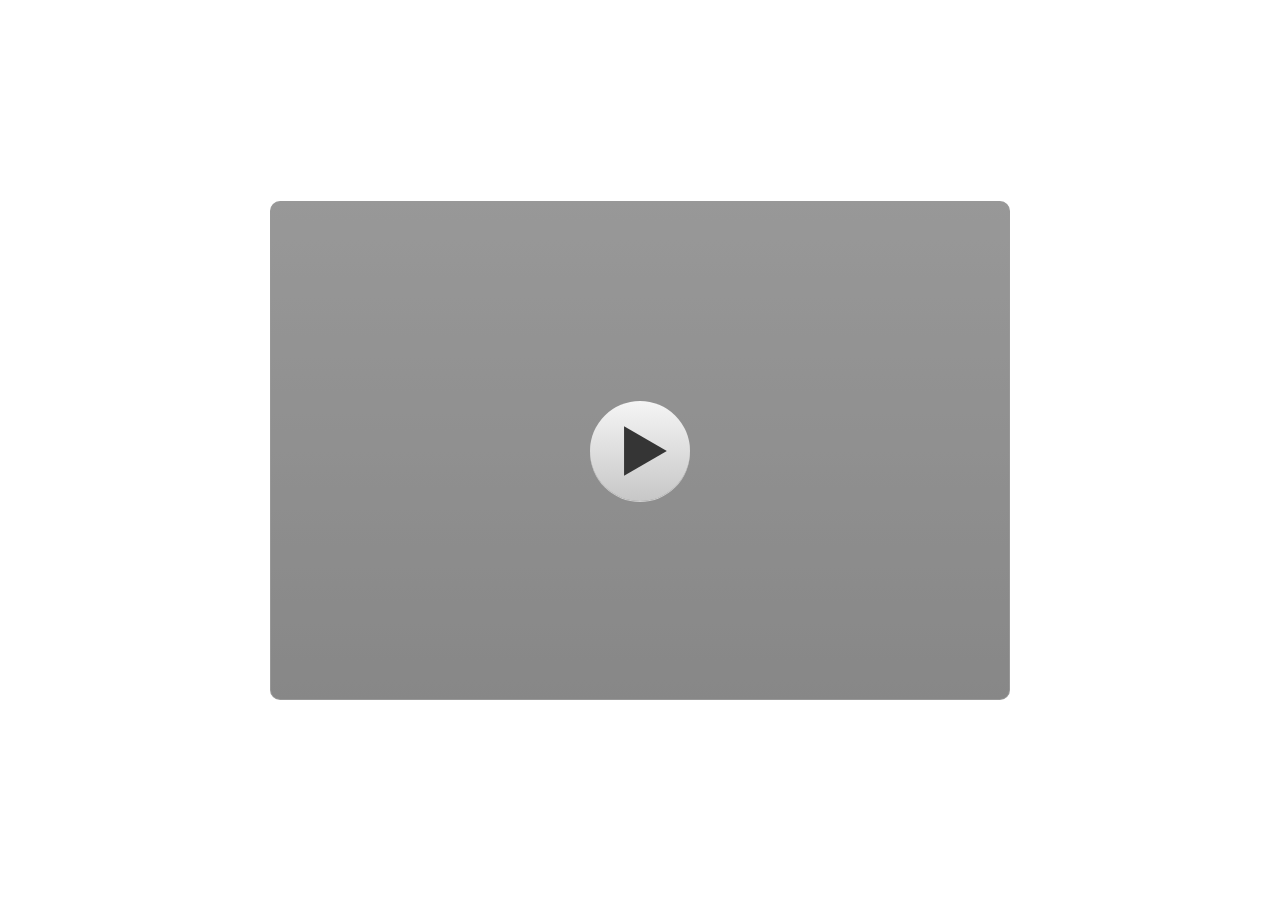
<file: index.html>
<!DOCTYPE html>
<html lang="en-US">
<head>
  <meta charset="utf-8">
  <!-- Created using Storyline 3 - http://www.articulate.com  -->
  <!-- version: 3.11.23355.0 -->
  <title>MPI_PAI_EDU</title>
  <meta http-equiv="x-ua-compatible" content="IE=edge" />
  <meta name="viewport" content="width=device-width, initial-scale=1.0, user-scalable=no, shrink-to-fit=no, minimal-ui" />
  <meta name="apple-mobile-web-app-capable" content="yes" />
  <style>
    html, body { height: 100%; padding: 0; margin: 0 }
    #app { height: 100%; width: 100%; }
  </style>
  
  <script>window.THREE = { };</script>
</head>
<body style="background: #FFFFFF" class="cs-HTML theme-classic">
  <!-- 360 -->
  <audio src="" id="bgSong" preload="auto" autoplay loop></audio>
  <script>!function(e){function n(e,i){return e.test(i)}function i(e){var i=e||navigator.userAgent,o=i.split("[FBAN");if(void 0!==o[1]&&(i=o[0]),this.apple={phone:n(t,i),ipod:n(d,i),tablet:!n(t,i)&&n(s,i),device:n(t,i)||n(d,i)||n(s,i)},this.amazon={phone:n(h,i),tablet:!n(h,i)&&n(a,i),device:n(h,i)||n(a,i)},this.android={phone:n(h,i)||n(b,i),tablet:!n(h,i)&&!n(b,i)&&(n(a,i)||n(r,i)),device:n(h,i)||n(a,i)||n(b,i)||n(r,i)},this.windows={phone:n(l,i),tablet:n(p,i),device:n(l,i)||n(p,i)},this.other={blackberry:n(f,i),blackberry10:n(u,i),opera:n(c,i),firefox:n(A,i),chrome:n(w,i),device:n(f,i)||n(u,i)||n(c,i)||n(A,i)||n(w,i)},this.seven_inch=n(v,i),this.any=this.apple.device||this.android.device||this.windows.device||this.other.device||this.seven_inch,this.phone=this.apple.phone||this.android.phone||this.windows.phone,this.tablet=this.apple.tablet||this.android.tablet||this.windows.tablet,"undefined"==typeof window)return this}function o(){var e=new i;return e.Class=i,e}var t=/iPhone/i,d=/iPod/i,s=/iPad/i,b=/(?=.*\bAndroid\b)(?=.*\bMobile\b)/i,r=/Android/i,h=/(?=.*\bAndroid\b)(?=.*\bSD4930UR\b)/i,a=/(?=.*\bAndroid\b)(?=.*\b(?:KFOT|KFTT|KFJWI|KFJWA|KFSOWI|KFTHWI|KFTHWA|KFAPWI|KFAPWA|KFARWI|KFASWI|KFSAWI|KFSAWA)\b)/i,l=/IEMobile/i,p=/(?=.*\bWindows\b)(?=.*\bARM\b)/i,f=/BlackBerry/i,u=/BB10/i,c=/Opera Mini/i,w=/(CriOS|Chrome)(?=.*\bMobile\b)/i,A=/(?=.*\bFirefox\b)(?=.*\bMobile\b)/i,v=new RegExp("(?:Nexus 7|BNTV250|Kindle Fire|Silk|GT-P1000)","i");"undefined"!=typeof module&&module.exports&&"undefined"==typeof window?module.exports=i:"undefined"!=typeof module&&module.exports&&"undefined"!=typeof window?module.exports=o():"function"==typeof define&&define.amd?define("isMobile",[],e.isMobile=o()):e.isMobile=o()}(this);
    window.isMobile.apple.tablet = window.isMobile.apple.tablet ||
      (navigator.platform === 'MacIntel' && navigator.maxTouchPoints > 1);
    window.isMobile.apple.device = window.isMobile.apple.device || window.isMobile.apple.tablet;
    window.isMobile.tablet = window.isMobile.tablet || window.isMobile.apple.tablet;
    window.isMobile.any = window.isMobile.any || window.isMobile.apple.tablet;
  </script>

  <div id="focus-sink" aria-hidden="true" tabIndex="-1"></div>

  <div id="preso"></div>
  <script>
    window.DS = {};
    window.globals = {
      DATA_PATH_BASE: '',
      HAS_FRAME: true,
      HAS_SLIDE: true,

      lmsPresent: false,
      tinCanPresent: false,
      cmi5Present: false,
      aoSupport: false,
      scale: 'noscale',
      captureRc: false,
      browserSize: 'optimal',
      bgColor: '#FFFFFF',
      features: '',
      themeName: 'classic',
      preloaderColor: '#FFFFFF',
      suppressAnalytics: false,
      productChannel: 'perpetual',
      publishSource: 'storyline',
      aid: '',
      cid: '5ee9b00b-b064-4372-8f05-8b98db82983a',
      playerVersion: '3.11.23355.0',
      maxIosVideoElements: 5,

      
      parseParams: function(qs) {
        if (window.globals.parsedParams != null) {
          return window.globals.parsedParams;
        }
        qs = (qs || window.location.search.substr(1)).split('+').join(' ');
        var params = {},
            tokens,
            re = /[?&]?([^=]+)=([^&]*)/g;

        while (tokens = re.exec(qs)) {
          params[decodeURIComponent(tokens[1]).trim()] =
            decodeURIComponent(tokens[2]).trim();
        }
        window.globals.parsedParams = params;
        return params;
      }

    };

    (function() {

      var classTypes = [ 'desktop', 'mobile', 'phone', 'tablet' ];

      var addDeviceClasses = function(prefix, testObj) {
        var curr, i;
        for (i = 0; i < classTypes.length; i++) {
          curr = classTypes[i];
          if (testObj[curr]) {
            document.body.classList.add(prefix + curr);
          }
        }
      };

      var params = window.globals.parseParams(),
          isDevicePreview = params.devicepreview === '1',
          isPhoneOverride = params.deviceType === 'phone' || (isDevicePreview && params.phone == '1'),
          isTabletOverride = (params.deviceType === 'tablet' || isDevicePreview) && !isPhoneOverride,
          isMobileOverride = isPhoneOverride || isTabletOverride;

      var deviceView = {
        desktop: !window.isMobile.any && !isMobileOverride,
        mobile: window.isMobile.any || isMobileOverride,
        phone: isPhoneOverride || (window.isMobile.phone && !isTabletOverride),
        tablet: isTabletOverride || window.isMobile.tablet
      };

      window.globals.deviceView = deviceView;
      window.isMobile.desktop = !window.isMobile.any;
      window.isMobile.mobile = window.isMobile.any;

      addDeviceClasses('view-', deviceView);

    })();
  </script>
  
  <script src='story_content/user.js' type=text/javascript></script>
  <div class="slide-loader"></div>

  <script type="text/javascript">
    if (window.globals.deviceView.isMobile) { var doc = document, loader = doc.body.querySelector('.slide-loader'); [ 1, 2, 3 ].forEach(function(n) { var d = doc.createElement('div'); d.style.backgroundColor = window.globals.preloaderColor; d.classList.add('mobile-loader-dot'); d.classList.add('dot' + n); loader.appendChild(d); }); }
  </script>

  <div class="mobile-load-title-overlay" style="display: none">
    <div class="mobile-load-title">MPI_PAI_EDU</div>
  </div>

  <div class="mobile-chrome-warning"></div>

  <script>
    
    if (window.autoSpider && window.vInterfaceObject) {
      document.querySelector('.mobile-load-title-overlay').style.display = 'none';
    }
  </script>

  

  <link rel="stylesheet" href="html5/data/css/output.min.css" data-noprefix />
</body>
<script src="html5/lib/scripts/ds-bootstrap.min.js"></script>
</html>
</file>
<file: html5/data/css/output.min.css>
@font-face {
  font-family: 'Open SansBold CharsBoldE68776A4';
  src: url('[data-uri]');
  font-style: normal;
  font-weight: normal;
}
@font-face {
  font-family: 'Open Sans Charset1_ 5Yw77A33F90';
  src: url('[data-uri]');
  font-style: normal;
  font-weight: normal;
}
@font-face {
  font-family: 'Arial Charset1_ 62CjWu617D5C6F0';
  src: url('[data-uri]');
  font-style: normal;
  font-weight: normal;
}
@font-face {
  font-family: 'Arial Unicode MS Charse6F235A79';
  src: url('[data-uri]');
  font-style: normal;
  font-weight: normal;
}
@font-face {
  font-family: 'Articulate NarrowBoBoldCC71AA59';
  src: url('[data-uri]');
  font-style: normal;
  font-weight: normal;
}
@font-face {
  font-family: 'Articulate Narrow Chars03720D86';
  src: url('[data-uri]');
  font-style: normal;
  font-weight: normal;
}
@font-face {
  font-family: 'Open Sans Charset0_v9TY33EDE6F2';
  src: url('[data-uri]');
  font-style: normal;
  font-weight: normal;
}
.cs-npnxnanbnsnfns00000000001 .cs-infopanel  {
  box-shadow: 0 1px 0 rgba(184, 184, 184, 1);
  background: rgba(255, 255, 255, 1);
}
.cs-npnxnanbnsnfns00000000001 .cs-infopanel .cs-link {
  color: rgba(124, 34, 128, 1);
}
.cs-npnxnanbnsnfns00000000001 .cs-infopanel .cs-link:hover {
  color: rgba(0, 0, 238, 1);
}
.cs-npnxnanbnsnfns00000000001 .cs-infopanel .cs-name {
  color: rgba(68, 68, 68, 1);
}
.cs-npnxnanbnsnfns00000000001 .cs-infopanel .cs-title {
  color: rgba(153, 153, 153, 1);
}
.cs-npnxnanbnsnfns00000000001 .cs-infopanelpopup  {
  box-shadow: 0 1px 0 rgba(184, 184, 184, 1);
  background: linear-gradient(180deg, rgba(233, 233, 233, 1) 0%, rgba(207, 207, 207, 1) 100%);
}
.cs-npnxnanbnsnfns00000000001 .cs-infopanelpopup .cs-link {
  color: rgba(124, 34, 128, 1);
}
.cs-npnxnanbnsnfns00000000001 .cs-infopanelpopup .cs-link:hover {
  color: rgba(0, 0, 238, 1);
}
.cs-npnxnanbnsnfns00000000001 .cs-infopanelpopup .cs-name {
  color: rgba(68, 68, 68, 1);
}
.cs-npnxnanbnsnfns00000000001 .cs-infopanelpopup .cs-bio {
  color: rgba(153, 153, 153, 1);
}
.cs-npnxnanbnsnfns00000000001 .cs-timer  {
  color: rgba(85, 85, 85, 1);
}
.cs-npnxnanbnsnfns00000000001 .cs-duration stop:first-child {
  stop-color: rgba(0, 215, 255, 1);
}
.cs-npnxnanbnsnfns00000000001 .cs-duration stop:last-child {
  stop-color: rgba(0, 171, 255, 1);
}
.cs-npnxnanbnsnfns00000000001 .cs-elapsed stop:first-child {
  stop-color: rgba(254, 227, 71, 1);
}
.cs-npnxnanbnsnfns00000000001 .cs-elapsed stop:last-child {
  stop-color: rgba(252, 204, 42, 1);
}
.cs-npnxnanbnsnfns00000000001 .cs-timer .cs-pie .cs-innerstroke {
  stroke: rgba(199, 199, 199, 1);
}
.cs-npnxnanbnsnfns00000000001 .cs-timer .cs-pie .cs-innerborder {
  stroke: rgba(255, 255, 255, 1);
}
.cs-npnxnanbnsnfns00000000001 .cs-window  {
  box-shadow: 0 8px 5px rgba(0, 0, 0, 0.2);
  border-color: rgba(234, 234, 234, 1);
  background: rgba(243, 243, 243, 1);
  color: rgba(85, 85, 85, 1);
}
.cs-npnxnanbnsnfns00000000001 .cs-window .cs-diva {
  border-color: rgba(247, 247, 247, 1);
}
.cs-npnxnanbnsnfns00000000001 .cs-window .cs-divb {
  border-color: rgba(211, 211, 211, 1);
}
.cs-npnxnanbnsnfns00000000001 .cs-editor .cs-editor-slide {
  color: rgba(85, 85, 85, 1);
}
.cs-npnxnanbnsnfns00000000001 .cs-editor .cs-editor-html {
  color: rgba(68, 68, 68, 1);
}
.cs-npnxnanbnsnfns00000000001 .cs-editor .cs-editor-button {
  text-shadow: 0 1px 0 rgba(240, 240, 240, 1);
  color: rgba(53, 53, 53, 1);
  border-color: rgba(177, 177, 177, 1);
  background: linear-gradient(180deg, rgba(245, 245, 245, 1) 0%, rgba(199, 199, 199, 1) 100%);
}
.cs-npnxnanbnsnfns00000000001 .cs-editor .cs-editor-button:hover {
  background: linear-gradient(180deg, rgba(242, 242, 242, 1) 0%, rgba(175, 175, 175, 1) 100%);
}
.cs-npnxnanbnsnfns00000000001 .cs-editor .cs-editor-button:active {
  background: linear-gradient(180deg, rgba(199, 199, 199, 1) 0%, rgba(244, 244, 244, 1) 100%);
}
.cs-npnxnanbnsnfns00000000001 .cs-listitem  {
  color: rgba(53, 53, 53, 1);
  border-color: rgba(223, 223, 223, 1);
}
.cs-npnxnanbnsnfns00000000001 .cs-listitem.cs-viewed {
  color: rgba(144, 144, 144, 1);
}
.cs-npnxnanbnsnfns00000000001 .cs-listitem.cs-selected {
  color: rgba(53, 53, 53, 1);
  background: rgba(192, 226, 241, 1);
}
.cs-npnxnanbnsnfns00000000001 .cs-listitem.cs-selected:hover {
  background: rgba(192, 226, 241, 1);
}
.cs-npnxnanbnsnfns00000000001 .cs-listitem.cs-selected.hover {
  background: rgba(192, 226, 241, 1);
}
.cs-npnxnanbnsnfns00000000001 .cs-listitem.cs-selected:focus {
  background: rgba(192, 226, 241, 1);
}
.cs-npnxnanbnsnfns00000000001 .cs-listitem .cs-icon-carrot {
  fill: rgba(53, 53, 53, 1);
}
.cs-npnxnanbnsnfns00000000001 .cs-listitem .cs-icon-carrot .cs-shadow {
  fill: rgba(255, 255, 255, 1);
}
.cs-npnxnanbnsnfns00000000001 .cs-listitem:hover {
  background: rgba(230, 230, 230, 1);
}
.cs-npnxnanbnsnfns00000000001 .cs-listitem.hover {
  background: rgba(230, 230, 230, 1);
}
.cs-npnxnanbnsnfns00000000001 .cs-listitem:focus {
  background: rgba(230, 230, 230, 1);
}
.cs-npnxnanbnsnfns00000000001 .cs-glossary  {
  color: rgba(53, 53, 53, 1);
}
.cs-npnxnanbnsnfns00000000001 .cs-glossary .cs-scrolling-panel {
  background: rgba(231, 231, 231, 1);
}
.cs-npnxnanbnsnfns00000000001 .cs-glossary .cs-term.cs-selected .cs-choice-list-trigger {
  color: rgba(53, 53, 53, 1);
  background: rgba(192, 226, 241, 1);
}
.cs-npnxnanbnsnfns00000000001 .cs-glossary .cs-term.cs-selected .cs-choice-list-trigger:focus {
  color: rgba(53, 53, 53, 1);
  background: rgba(192, 226, 241, 1);
}
.cs-npnxnanbnsnfns00000000001 .cs-glossary .cs-term:hover .cs-choice-list-trigger {
  background: rgba(230, 230, 230, 1);
}
.cs-npnxnanbnsnfns00000000001 .cs-glossary .cs-term.hover .cs-choice-list-trigger {
  background: rgba(230, 230, 230, 1);
}
.cs-npnxnanbnsnfns00000000001 .cs-glossary .cs-term .cs-choice-list-trigger:focus {
  background: rgba(230, 230, 230, 1);
}
.cs-npnxnanbnsnfns00000000001 .cs-glossary .cs-diva {
  border-color: rgba(226, 226, 226, 1);
}
.cs-npnxnanbnsnfns00000000001 .cs-glossary .cs-divb {
  border-color: rgba(226, 226, 226, 1);
}
.cs-npnxnanbnsnfns00000000001 .cs-glossary .cs-divc {
  border-color: rgba(250, 250, 250, 1);
}
.cs-npnxnanbnsnfns00000000001 .cs-glossary .cs-heading {
  color: rgba(68, 68, 68, 1);
}
.cs-npnxnanbnsnfns00000000001 .cs-resource .cs-separator {
  border-color: rgba(224, 224, 224, 1);
}
.cs-npnxnanbnsnfns00000000001 .cs-outline  {
  color: rgba(68, 68, 68, 1);
}
.cs-npnxnanbnsnfns00000000001 .cs-outline .cs-diva {
  border-color: rgba(198, 198, 198, 1);
}
.cs-npnxnanbnsnfns00000000001 .cs-outline .cs-divb {
  border-color: rgba(249, 249, 249, 1);
}
.cs-npnxnanbnsnfns00000000001 .cs-outline .cs-divc {
  border-color: rgba(225, 225, 225, 1);
}
.cs-npnxnanbnsnfns00000000001 .cs-outline .cs-search-filter:hover {
  color: rgba(0, 0, 238, 1);
}
.cs-npnxnanbnsnfns00000000001 .cs-outline .cs-search-filter.hover {
  color: rgba(0, 0, 238, 1);
}
.cs-npnxnanbnsnfns00000000001 .cs-transcript  {
  color: rgba(68, 68, 68, 1);
}
.cs-npnxnanbnsnfns00000000001 .cs-transcript .cs-div {
  border-color: rgba(225, 225, 225, 1);
}
.cs-npnxnanbnsnfns00000000001 .cs-tabs:not(.topmenu-item) {
  color: rgba(85, 85, 85, 1);
}
.cs-npnxnanbnsnfns00000000001 .cs-tabs .cs-inner-button:not(.topmenu-item) {
  text-shadow: 0 1px 0 rgba(240, 240, 240, 1);
}
.cs-npnxnanbnsnfns00000000001 .cs-tabs:hover:not(.topmenu-item) {
  color: rgba(51, 51, 51, 1);
}
.cs-npnxnanbnsnfns00000000001 .cs-tabs.cs-selected {
  background: rgba(243, 243, 243, 1);
  color: rgba(51, 51, 51, 1);
}
.cs-npnxnanbnsnfns00000000001 .cs-seekcontrol  {
  background: linear-gradient(180deg, rgba(245, 245, 245, 1) 0%, rgba(199, 199, 199, 1) 100%);
  border-color: rgba(177, 177, 177, 1);
}
.cs-npnxnanbnsnfns00000000001 .cs-seekcontrol .cs-button:hover .cs-icon {
  fill: rgba(85, 85, 85, 1);
}
.cs-npnxnanbnsnfns00000000001 .cs-seekcontrol .cs-button.hover .cs-icon {
  fill: rgba(85, 85, 85, 1);
}
.cs-npnxnanbnsnfns00000000001 .cs-seekcontrol .cs-button .cs-icon-shadow {
  fill: rgba(240, 240, 240, 1);
}
.cs-npnxnanbnsnfns00000000001 .cs-seekcontrol .cs-button .cs-icon {
  fill: rgba(45, 45, 45, 1);
}
.cs-npnxnanbnsnfns00000000001 .cs-seekcontrol .cs-seek .cs-fill {
  background: rgba(255, 255, 255, 1);
}
.cs-npnxnanbnsnfns00000000001 .cs-seekcontrol .cs-seek {
  background: rgba(231, 231, 231, 1);
  border-color: rgba(184, 184, 184, 1);
}
.cs-npnxnanbnsnfns00000000001 .cs-searchinput .cs-input {
  color: rgba(138, 138, 138, 1);
  border-color: rgba(173, 173, 173, 1);
  background: rgba(223, 223, 223, 1);
}
.cs-npnxnanbnsnfns00000000001 .cs-searchinput .cs-input:focus {
  color: rgba(51, 51, 51, 1);
  background: rgba(250, 250, 250, 1);
}
.cs-npnxnanbnsnfns00000000001 .cs-searchinput .cs-input:hover {
  box-shadow: inset 0 0 1px 0 rgba(107, 248, 255, 1);
}
.cs-npnxnanbnsnfns00000000001 .cs-searchinput .cs-input.hover {
  box-shadow: inset 0 0 1px 0 rgba(107, 248, 255, 1);
}
.cs-npnxnanbnsnfns00000000001 .cs-searchinput .cs-button .cs-icon {
  fill: rgba(138, 138, 138, 1);
}
.cs-npnxnanbnsnfns00000000001 .cs-searchinput .cs-button:hover {
  fill: linear-gradient(180deg, rgba(245, 245, 245, 1) 0%, rgba(199, 199, 199, 1) 100%);
}
.cs-npnxnanbnsnfns00000000001 .cs-searchinput .cs-button.hover {
  fill: linear-gradient(180deg, rgba(245, 245, 245, 1) 0%, rgba(199, 199, 199, 1) 100%);
}
.cs-npnxnanbnsnfns00000000001 .cs-menu  {
  box-shadow: 0 1px 0 rgba(184, 184, 184, 1);
  background: rgba(243, 243, 243, 1);
}
.cs-npnxnanbnsnfns00000000001 .cs-topmenu-item.active .cs-tab {
  background: rgba(243, 243, 243, 1);
}
.cs-npnxnanbnsnfns00000000001 .cs-logo  {
  box-shadow: 0 1px 0 rgba(184, 184, 184, 1);
  background: rgba(255, 255, 255, 1);
}
.cs-npnxnanbnsnfns00000000001 .cs-checkbox  {
  color: rgba(68, 68, 68, 1);
}
.cs-npnxnanbnsnfns00000000001 .cs-checkbox:hover {
  border-color: rgba(107, 248, 255, 1);
}
.cs-npnxnanbnsnfns00000000001 .cs-checkbox.hover {
  border-color: rgba(107, 248, 255, 1);
}
.cs-npnxnanbnsnfns00000000001 .cs-checkbox .cs-box {
  color: rgba(255, 255, 255, 1);
  border-color: rgba(184, 184, 184, 1);
}
.cs-npnxnanbnsnfns00000000001 .cs-checkbox .cs-box:checked::after {
  color: rgba(51, 204, 0, 1);
}
.cs-npnxnanbnsnfns00000000001 .cs-button  {
  text-shadow: 0 1px 0 rgba(240, 240, 240, 1);
  color: rgba(53, 53, 53, 1);
  border-color: rgba(177, 177, 177, 1);
  background: linear-gradient(180deg, rgba(245, 245, 245, 1) 0%, rgba(199, 199, 199, 1) 100%);
  box-shadow: 0 1px 0 rgba(207, 207, 207, 1);
}
.cs-npnxnanbnsnfns00000000001 .cs-button .cs-icon {
  fill: rgba(53, 53, 53, 1);
}
.cs-npnxnanbnsnfns00000000001 .cs-button .cs-icon-shadow {
  fill: rgba(240, 240, 240, 1);
}
.cs-npnxnanbnsnfns00000000001 .cs-button:hover {
  background: linear-gradient(180deg, rgba(242, 242, 242, 1) 0%, rgba(175, 175, 175, 1) 100%);
}
.cs-npnxnanbnsnfns00000000001 .cs-button.hover {
  background: linear-gradient(180deg, rgba(242, 242, 242, 1) 0%, rgba(175, 175, 175, 1) 100%);
}
.cs-npnxnanbnsnfns00000000001 .cs-button:active {
  background: linear-gradient(180deg, rgba(199, 199, 199, 1) 0%, rgba(244, 244, 244, 1) 100%);
}
.cs-npnxnanbnsnfns00000000001 .cs-button.cs-disabled:hover {
  background: linear-gradient(180deg, rgba(245, 245, 245, 1) 0%, rgba(199, 199, 199, 1) 100%);
}
.cs-npnxnanbnsnfns00000000001 .cs-button.cs-disabled.hover {
  background: linear-gradient(180deg, rgba(245, 245, 245, 1) 0%, rgba(199, 199, 199, 1) 100%);
}
.cs-npnxnanbnsnfns00000000001 .cs-button.cs-disabled:active {
  background: linear-gradient(180deg, rgba(245, 245, 245, 1) 0%, rgba(199, 199, 199, 1) 100%);
}
.cs-npnxnanbnsnfns00000000001 .cs-button.cs-volume:hover {
  background: linear-gradient(180deg, rgba(245, 245, 245, 1) 0%, rgba(199, 199, 199, 1) 100%);
}
.cs-npnxnanbnsnfns00000000001 .cs-button.cs-volume.hover {
  background: linear-gradient(180deg, rgba(245, 245, 245, 1) 0%, rgba(199, 199, 199, 1) 100%);
}
.cs-npnxnanbnsnfns00000000001 .cs-button.cs-volume:active {
  background: linear-gradient(180deg, rgba(245, 245, 245, 1) 0%, rgba(199, 199, 199, 1) 100%);
}
.cs-npnxnanbnsnfns00000000001.cs-base  {
  color: rgba(85, 85, 85, 1);
  border-color: rgba(233, 233, 233, 1);
  background: linear-gradient(180deg, rgba(233, 233, 233, 1) 0%, rgba(207, 207, 207, 1) 100%);
}
.cs-npnxnanbnsnfns00000000001.cs-base .cs-separator .cs-diva {
  background: rgba(211, 211, 211, 1);
}
.cs-npnxnanbnsnfns00000000001.cs-base .cs-separator .cs-divb {
  background: rgba(247, 247, 247, 1);
}
.cs-npnxnanbnsnfns00000000001.cs-base .cs-topmenu-item.active .cs-tab {
  border-color: rgba(211, 211, 211, 1);
}
.cs-npnxnanbnsnfns00000000001.cs-base .cs-topmenu-item.active .cs-panel {
  border-color: rgba(211, 211, 211, 1);
}
.cs-npnxnanbnsnfns00000000001.cs-base .cs-left {
  background: linear-gradient(180deg, rgba(219, 219, 219, 1) 0%, rgba(195, 195, 195, 1) 100%);
}
.cs-npnxnanbnsnfns00000000001.cs-base .cs-area-primary .cs-slide-container {
  background: linear-gradient(180deg, rgba(233, 233, 233, 1) 0%, rgba(207, 207, 207, 1) 100%);
}
.cs-npnxnanbnsnfns00000000001 .cs-volume::-moz-range-thumb {
  border-color: rgba(165, 165, 165, 1);
  box-shadow: inset 0 0 1px 0 rgba(212, 212, 212, 1);
  background: rgba(200, 200, 200, 1);
}
.cs-npnxnanbnsnfns00000000001 .cs-volume::-ms-thumb {
  border-color: rgba(165, 165, 165, 1);
  box-shadow: inset 0 0 1px 0 rgba(212, 212, 212, 1);
  background: rgba(200, 200, 200, 1);
}
.cs-npnxnanbnsnfns00000000001 .cs-volume::-webkit-slider-thumb {
  border-color: rgba(165, 165, 165, 1);
  box-shadow: inset 0 0 1px 0 rgba(212, 212, 212, 1);
  background: rgba(200, 200, 200, 1);
}
.cs-npnxnanbnsnfns00000000001 .cs-volume::-moz-range-track {
  border-color: rgba(242, 242, 242, 1);
  background: linear-gradient(180deg, rgba(188, 188, 188, 1) 0%, rgba(188, 188, 188, 1) 50.196%, rgba(195, 195, 195, 1) 100%);
}
.cs-npnxnanbnsnfns00000000001 .cs-volume::-ms-track {
  border-color: rgba(242, 242, 242, 1);
  background: linear-gradient(180deg, rgba(188, 188, 188, 1) 0%, rgba(188, 188, 188, 1) 50.196%, rgba(195, 195, 195, 1) 100%);
}
.cs-npnxnanbnsnfns00000000001 .cs-volume::-webkit-slider-runnable-track {
  border-color: rgba(242, 242, 242, 1);
  background: linear-gradient(180deg, rgba(188, 188, 188, 1) 0%, rgba(188, 188, 188, 1) 50.196%, rgba(195, 195, 195, 1) 100%);
}
body.show-focus .tab-focus-box {
  border-color: rgba(255, 255, 0, 1);
}
.skipnav {
  border-color: rgba(255, 255, 0, 1);
}
.fn-npnxnanbsnfns00000000001 {
  font-family: 'Open SansD6FFC9F9';
  -webkit-font-variant-ligatures: no-common-ligatures;
  font-variant-ligatures: no-common-ligatures;
}
.fn-pxabnsnfns00000000001 {
  font-family: 'Open SansD6FFC9F9';
  -webkit-font-variant-ligatures: no-common-ligatures;
  font-variant-ligatures: no-common-ligatures;
}
.fn-npxnabnsnfns00000000001 {
  font-family: 'Open SansD6FFC9F9';
  -webkit-font-variant-ligatures: no-common-ligatures;
  font-variant-ligatures: no-common-ligatures;
}
.fn-npnxnanbnsnfns00000000001 {
  font-family: 'Open SansD6FFC9F9';
  -webkit-font-variant-ligatures: no-common-ligatures;
  font-variant-ligatures: no-common-ligatures;
}
.fn-pxabnsnfns00000000000 {
  font-family: 'Open SansD6FFC9F9';
  -webkit-font-variant-ligatures: no-common-ligatures;
  font-variant-ligatures: no-common-ligatures;
}
.fn-npnxanbnsnfns00000000001 {
  font-family: 'Open SansD6FFC9F9';
  -webkit-font-variant-ligatures: no-common-ligatures;
  font-variant-ligatures: no-common-ligatures;
}
.fn-npnxnabnsnfns00000000001 {
  font-family: 'Open SansD6FFC9F9';
  -webkit-font-variant-ligatures: no-common-ligatures;
  font-variant-ligatures: no-common-ligatures;
}
@font-face {
  font-family: 'Open SansD6FFC9F9';
  src: url('[data-uri]');
  font-style: normal;
  font-weight: bold;
}
@font-face {
  font-family: 'Open SansD6FFC9F9';
  src: url('[data-uri]');
  font-style: normal;
  font-weight: normal;
}
.cs-InvalidPromptSlide .cs-5n1Untq97Ep-InvalidPromptSlide-btn0 {
  color: rgba(53, 53, 53, 1);
  border-color: rgba(177, 177, 177, 1);
  background: linear-gradient(180deg, rgba(245, 245, 245, 1) 0%, rgba(199, 199, 199, 1) 100%);
  text-shadow: 0 1px 0 rgba(240, 240, 240, 1);
}
.cs-InvalidPromptSlide .cs-5n1Untq97Ep-InvalidPromptSlide-btn0 .cs-html {
  color: rgba(68, 68, 68, 1);
}
.cs-InvalidPromptSlide .cs-5n1Untq97Ep-InvalidPromptSlide-btn0 .cs-slide {
  border-color: rgba(85, 85, 85, 1);
}
.cs-InvalidPromptSlide .cs-5n1Untq97Ep-InvalidPromptSlide-btn0:hover {
  background: linear-gradient(180deg, rgba(242, 242, 242, 1) 0%, rgba(175, 175, 175, 1) 100%);
}
.cs-InvalidPromptSlide .cs-5n1Untq97Ep-InvalidPromptSlide-btn0:active {
  background: linear-gradient(180deg, rgba(199, 199, 199, 1) 0%, rgba(244, 244, 244, 1) 100%);
}
.cs-PrintPromptSlide .cs-5n1Untq97Ep-PrintPromptSlide-btn0 {
  color: rgba(53, 53, 53, 1);
  border-color: rgba(177, 177, 177, 1);
  background: linear-gradient(180deg, rgba(245, 245, 245, 1) 0%, rgba(199, 199, 199, 1) 100%);
  text-shadow: 0 1px 0 rgba(240, 240, 240, 1);
}
.cs-PrintPromptSlide .cs-5n1Untq97Ep-PrintPromptSlide-btn0 .cs-html {
  color: rgba(68, 68, 68, 1);
}
.cs-PrintPromptSlide .cs-5n1Untq97Ep-PrintPromptSlide-btn0 .cs-slide {
  border-color: rgba(85, 85, 85, 1);
}
.cs-PrintPromptSlide .cs-5n1Untq97Ep-PrintPromptSlide-btn0:hover {
  background: linear-gradient(180deg, rgba(242, 242, 242, 1) 0%, rgba(175, 175, 175, 1) 100%);
}
.cs-PrintPromptSlide .cs-5n1Untq97Ep-PrintPromptSlide-btn0:active {
  background: linear-gradient(180deg, rgba(199, 199, 199, 1) 0%, rgba(244, 244, 244, 1) 100%);
}
.cs-ScrollPromptSlide .cs-5n1Untq97Ep-ScrollPromptSlide-btn0 {
  color: rgba(53, 53, 53, 1);
  border-color: rgba(177, 177, 177, 1);
  background: linear-gradient(180deg, rgba(245, 245, 245, 1) 0%, rgba(199, 199, 199, 1) 100%);
  text-shadow: 0 1px 0 rgba(240, 240, 240, 1);
}
.cs-ScrollPromptSlide .cs-5n1Untq97Ep-ScrollPromptSlide-btn0 .cs-html {
  color: rgba(68, 68, 68, 1);
}
.cs-ScrollPromptSlide .cs-5n1Untq97Ep-ScrollPromptSlide-btn0 .cs-slide {
  border-color: rgba(85, 85, 85, 1);
}
.cs-ScrollPromptSlide .cs-5n1Untq97Ep-ScrollPromptSlide-btn0:hover {
  background: linear-gradient(180deg, rgba(242, 242, 242, 1) 0%, rgba(175, 175, 175, 1) 100%);
}
.cs-ScrollPromptSlide .cs-5n1Untq97Ep-ScrollPromptSlide-btn0:active {
  background: linear-gradient(180deg, rgba(199, 199, 199, 1) 0%, rgba(244, 244, 244, 1) 100%);
}
.cs-TimerPromptSlide-5jglGw4gX76 .cs-5n1Untq97Ep-TimerPromptSlide-5jglGw4gX76-btn0 {
  color: rgba(53, 53, 53, 1);
  border-color: rgba(177, 177, 177, 1);
  background: linear-gradient(180deg, rgba(245, 245, 245, 1) 0%, rgba(199, 199, 199, 1) 100%);
  text-shadow: 0 1px 0 rgba(240, 240, 240, 1);
}
.cs-TimerPromptSlide-5jglGw4gX76 .cs-5n1Untq97Ep-TimerPromptSlide-5jglGw4gX76-btn0 .cs-html {
  color: rgba(68, 68, 68, 1);
}
.cs-TimerPromptSlide-5jglGw4gX76 .cs-5n1Untq97Ep-TimerPromptSlide-5jglGw4gX76-btn0 .cs-slide {
  border-color: rgba(85, 85, 85, 1);
}
.cs-TimerPromptSlide-5jglGw4gX76 .cs-5n1Untq97Ep-TimerPromptSlide-5jglGw4gX76-btn0:hover {
  background: linear-gradient(180deg, rgba(242, 242, 242, 1) 0%, rgba(175, 175, 175, 1) 100%);
}
.cs-TimerPromptSlide-5jglGw4gX76 .cs-5n1Untq97Ep-TimerPromptSlide-5jglGw4gX76-btn0:active {
  background: linear-gradient(180deg, rgba(199, 199, 199, 1) 0%, rgba(244, 244, 244, 1) 100%);
}
.cs-ResumePromptSlide .cs-5n1Untq97Ep-ResumePromptSlide-btn0 {
  color: rgba(53, 53, 53, 1);
  border-color: rgba(177, 177, 177, 1);
  background: linear-gradient(180deg, rgba(245, 245, 245, 1) 0%, rgba(199, 199, 199, 1) 100%);
  text-shadow: 0 1px 0 rgba(240, 240, 240, 1);
}
.cs-ResumePromptSlide .cs-5n1Untq97Ep-ResumePromptSlide-btn0 .cs-html {
  color: rgba(68, 68, 68, 1);
}
.cs-ResumePromptSlide .cs-5n1Untq97Ep-ResumePromptSlide-btn0 .cs-slide {
  border-color: rgba(85, 85, 85, 1);
}
.cs-ResumePromptSlide .cs-5n1Untq97Ep-ResumePromptSlide-btn0:hover {
  background: linear-gradient(180deg, rgba(242, 242, 242, 1) 0%, rgba(175, 175, 175, 1) 100%);
}
.cs-ResumePromptSlide .cs-5n1Untq97Ep-ResumePromptSlide-btn0:active {
  background: linear-gradient(180deg, rgba(199, 199, 199, 1) 0%, rgba(244, 244, 244, 1) 100%);
}
.cs-ResumePromptSlide .cs-5n1Untq97Ep-ResumePromptSlide-btn1 {
  color: rgba(53, 53, 53, 1);
  border-color: rgba(177, 177, 177, 1);
  background: linear-gradient(180deg, rgba(245, 245, 245, 1) 0%, rgba(199, 199, 199, 1) 100%);
  text-shadow: 0 1px 0 rgba(240, 240, 240, 1);
}
.cs-ResumePromptSlide .cs-5n1Untq97Ep-ResumePromptSlide-btn1 .cs-html {
  color: rgba(68, 68, 68, 1);
}
.cs-ResumePromptSlide .cs-5n1Untq97Ep-ResumePromptSlide-btn1 .cs-slide {
  border-color: rgba(85, 85, 85, 1);
}
.cs-ResumePromptSlide .cs-5n1Untq97Ep-ResumePromptSlide-btn1:hover {
  background: linear-gradient(180deg, rgba(242, 242, 242, 1) 0%, rgba(175, 175, 175, 1) 100%);
}
.cs-ResumePromptSlide .cs-5n1Untq97Ep-ResumePromptSlide-btn1:active {
  background: linear-gradient(180deg, rgba(199, 199, 199, 1) 0%, rgba(244, 244, 244, 1) 100%);
}
.cs-ExternalInterfaceErrorSlide .cs-buttonOK {
  color: rgba(53, 53, 53, 1);
  border-color: rgba(177, 177, 177, 1);
  background: linear-gradient(180deg, rgba(245, 245, 245, 1) 0%, rgba(199, 199, 199, 1) 100%);
  text-shadow: 0 1px 0 rgba(240, 240, 240, 1);
}
.cs-ExternalInterfaceErrorSlide .cs-buttonOK .cs-html {
  color: rgba(68, 68, 68, 1);
}
.cs-ExternalInterfaceErrorSlide .cs-buttonOK .cs-slide {
  border-color: rgba(85, 85, 85, 1);
}
.cs-ExternalInterfaceErrorSlide .cs-buttonOK:hover {
  background: linear-gradient(180deg, rgba(242, 242, 242, 1) 0%, rgba(175, 175, 175, 1) 100%);
}
.cs-ExternalInterfaceErrorSlide .cs-buttonOK:active {
  background: linear-gradient(180deg, rgba(199, 199, 199, 1) 0%, rgba(244, 244, 244, 1) 100%);
}
</file>
